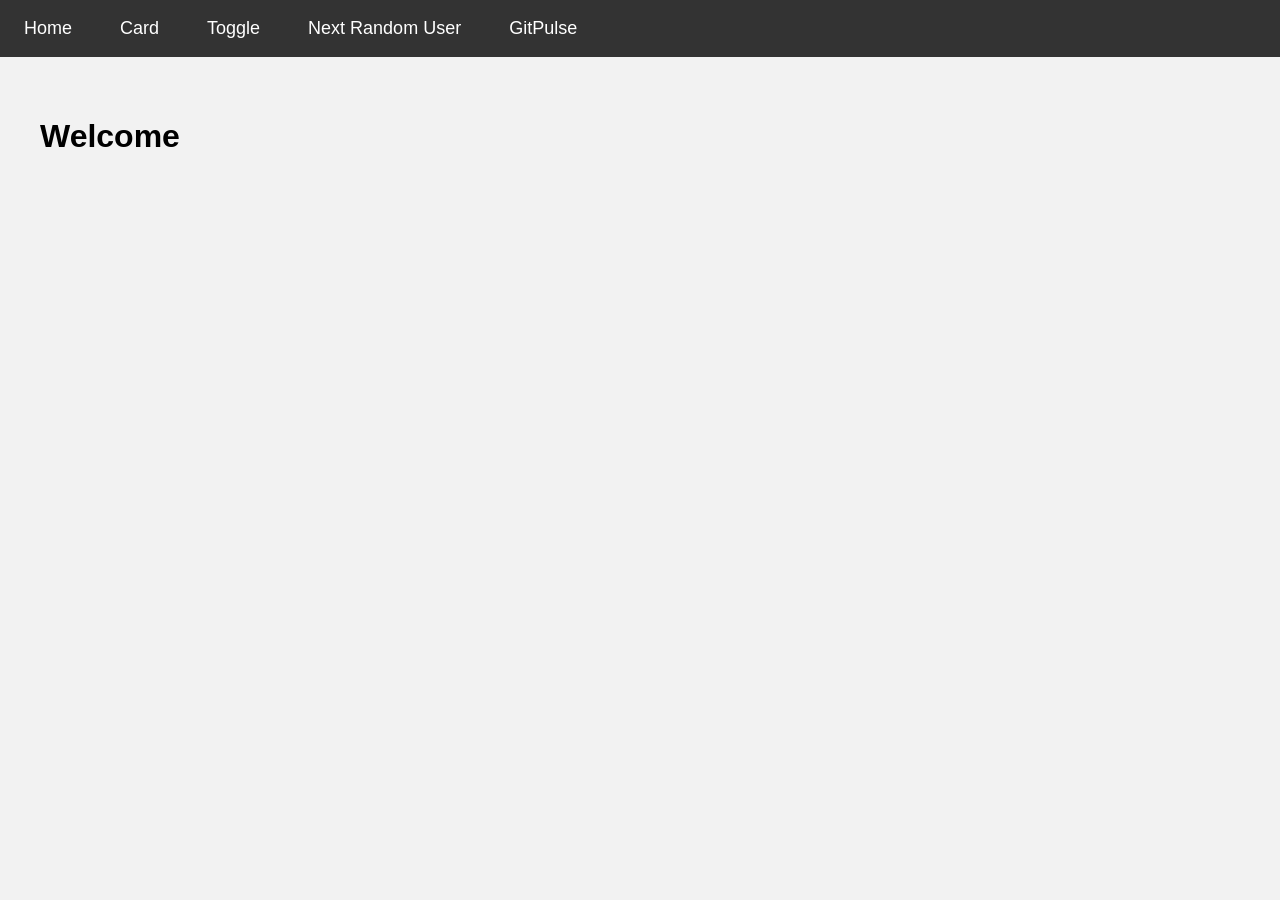
<file: src/main/resources/static/index.html>
<!DOCTYPE html>
<html lang="en">
<head>
    <meta charset="UTF-8">
    <meta name="viewport"
          content="width=device-width, initial-scale=1.0">

    <title>GitPulse</title>

    <style>

        body{
            margin:0;
            font-family:Arial, sans-serif;
            background:#f2f2f2;
        }

        /* NAVBAR */

        .navbar{
            background:#333;
            overflow:hidden;
        }

        .navbar a{
            float:left;
            color:white;
            text-align:center;
            padding:18px 24px;
            text-decoration:none;
            font-size:18px;
        }

        .navbar a:hover{
            background:#555;
        }

        /* HOME SECTION */

        #home-section{
            padding:40px;
        }

        /* GITPULSE SECTION */

        #gitpulse-section{

            display:none;
            padding:40px;
            text-align:center;
        }

        .title{
            font-size:60px;
            color:#1a73e8;
            margin-bottom:10px;
        }

        .subtitle{
            font-size:22px;
            margin-bottom:40px;
        }

        .search-box{

            margin-bottom:40px;
        }

        input{

            width:350px;
            padding:14px;
            border-radius:10px;
            border:1px solid #ccc;
            font-size:16px;
        }

        button{

            padding:14px 22px;
            background:#1a73e8;
            color:white;
            border:none;
            border-radius:10px;
            cursor:pointer;
            font-size:16px;
            margin-left:10px;
        }

        button:hover{
            background:#0d5ec7;
        }

        /* PROFILE CARD */

        .profile-card{

            background:white;
            width:400px;
            margin:auto;
            padding:30px;
            border-radius:20px;
            box-shadow:0 4px 15px rgba(0,0,0,0.1);
        }

        .profile-card img{

            width:120px;
            height:120px;
            border-radius:50%;
            margin-bottom:20px;
        }

        .profile-card h2{

            margin:10px 0;
        }

        .profile-card p{

            color:#555;
            margin:8px 0;
        }

        .stats{

            display:flex;
            justify-content:space-around;
            margin-top:20px;
        }

        .stat-box{

            background:#f2f2f2;
            padding:15px;
            border-radius:12px;
            width:100px;
        }

        .repo-section{

            margin-top:40px;
        }

        .repo-card{

            background:white;
            width:500px;
            margin:15px auto;
            padding:20px;
            border-radius:15px;
            text-align:left;
            box-shadow:0 4px 10px rgba(0,0,0,0.1);
        }

        .repo-card a{

            color:#1a73e8;
            font-size:20px;
            text-decoration:none;
            font-weight:bold;
        }

        .repo-card p{

            color:#555;
        }

    </style>

</head>

<body>

<!-- NAVBAR -->

<div class="navbar">

    <a href="#"
       onclick="showHome()">

       Home
    </a>

    <a href="#">
        Card
    </a>

    <a href="#">
        Toggle
    </a>

    <a href="#">
        Next Random User
    </a>

    <a href="#"
       onclick="showGitPulse()">

       GitPulse
    </a>

</div>

<!-- HOME SECTION -->

<div id="home-section">

    <h1>Welcome</h1>

</div>

<!-- GITPULSE SECTION -->

<div id="gitpulse-section">

    <div class="title">
        GitPulse
    </div>

    <div class="subtitle">
        GitHub Developer Portfolio Analyzer
    </div>

    <div class="search-box">

        <input
            type="text"
            id="username-input"
            placeholder="Enter GitHub Username"
        >

        <button onclick="analyzeProfile()">
            Analyze
        </button>

    </div>

    <div id="profile-result"></div>

    <div class="repo-section"
         id="repo-section">

    </div>

</div>

<script>

    function showGitPulse(){

        document
            .getElementById("home-section")
            .style.display = "none";

        document
            .getElementById("gitpulse-section")
            .style.display = "block";
    }

    function showHome(){

        document
            .getElementById("home-section")
            .style.display = "block";

        document
            .getElementById("gitpulse-section")
            .style.display = "none";
    }

    async function analyzeProfile(){

        const username =
            document
            .getElementById("username-input")
            .value;

        if(username === ""){

            alert("Enter username");
            return;
        }

        try{

            /* USER API */

            const userResponse =
                await fetch(
                    `http://localhost:8080/github/${username}`
                );

            if(!userResponse.ok){

                alert("User not found");
                return;
            }

            const user =
                await userResponse.json();

            /* REPOS API */

            const repoResponse =
                await fetch(
                    `http://localhost:8080/github/${username}/repos`
                );

            const repos =
                await repoResponse.json();

            /* PROFILE */

            document
                .getElementById("profile-result")
                .innerHTML = `

                <div class="profile-card">

                    <img src="${user.avatar_url}">

                    <h2>
                        ${user.name || user.login}
                    </h2>

                    <p>
                        @${user.login}
                    </p>

                    <p>
                        ${user.bio || ""}
                    </p>

                    <div class="stats">

                        <div class="stat-box">

                            <h3>
                                ${user.followers}
                            </h3>

                            <p>
                                Followers
                            </p>

                        </div>

                        <div class="stat-box">

                            <h3>
                                ${user.public_repos}
                            </h3>

                            <p>
                                Repositories
                            </p>

                        </div>

                    </div>

                    <br>

                    <a href="${user.html_url}"
                       target="_blank">

                       View GitHub Profile

                    </a>

                </div>
            `;

            /* REPOSITORIES */

            let repoHTML = "";

            repos
            .sort(
                (a,b)=>
                b.stargazers_count
                -
                a.stargazers_count
            )
            .slice(0,5)
            .forEach(repo => {

                repoHTML += `

                    <div class="repo-card">

                        <a href="${repo.html_url}"
                           target="_blank">

                           ${repo.name}

                        </a>

                        <p>
                            ${repo.description || "No Description"}
                        </p>

                        <p>
                            ⭐ Stars:
                            ${repo.stargazers_count}
                        </p>

                        <p>
                            🍴 Forks:
                            ${repo.forks_count}
                        </p>

                        <p>
                            💻 Language:
                            ${repo.language || "N/A"}
                        </p>

                    </div>
                `;
            });

            document
                .getElementById("repo-section")
                .innerHTML = repoHTML;

        }
        catch(error){

            console.log(error);

            alert("Backend not running");
        }
    }

</script>

</body>
</html>
</file>
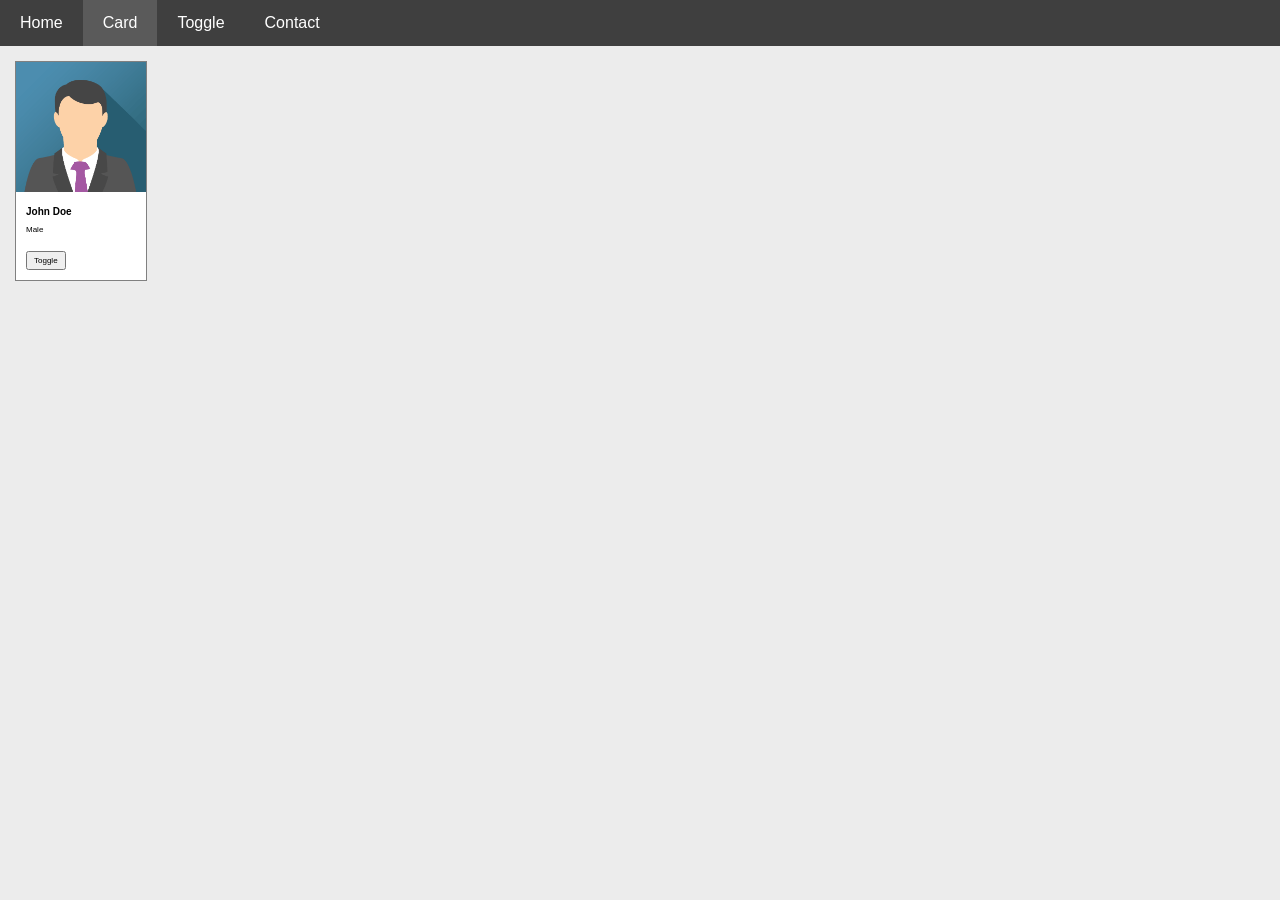
<file: src/main/resources/static/card.html>
<!DOCTYPE html>
<html lang="en">

<head>
    <meta charset="UTF-8">
    <meta name="viewport"
          content="width=device-width, initial-scale=1.0">

    <title>Profile Card</title>

    <!-- CSS -->
    <link rel="stylesheet" href="css/site.css">
    <link rel="stylesheet" href="css/card.css">
</head>

<body>

    <!-- NAVBAR -->
    <div class="navbar">

        <a href="index.html">
            Home
        </a>

        <a class="active" href="card.html">
            Card
        </a>

        <!-- NAVBAR TOGGLE -->
        <a href="#"
           onclick="toggleUser()">
            Toggle
        </a>

        <a href="#">
            Contact
        </a>

    </div>


    <!-- PROFILE CARD -->
    <div class="card">

        <!-- IMAGE -->
        <img
            id="userImage"
            src="img/john_doe.png"
            alt="Profile"
        >

        <!-- CARD CONTENT -->
        <div class="card-content">

            <!-- NAME -->
            <h2 id="userName">
                John Doe
            </h2>

            <!-- GENDER -->
            <p id="userGender">
                Male
            </p>

            <!-- CARD TOGGLE BUTTON -->
            <button onclick="toggleUser()">
                Toggle
            </button>

        </div>

    </div>

    <!-- JAVASCRIPT -->
    <script src="js/toggle.js"></script>

</body>

</html>
</file>
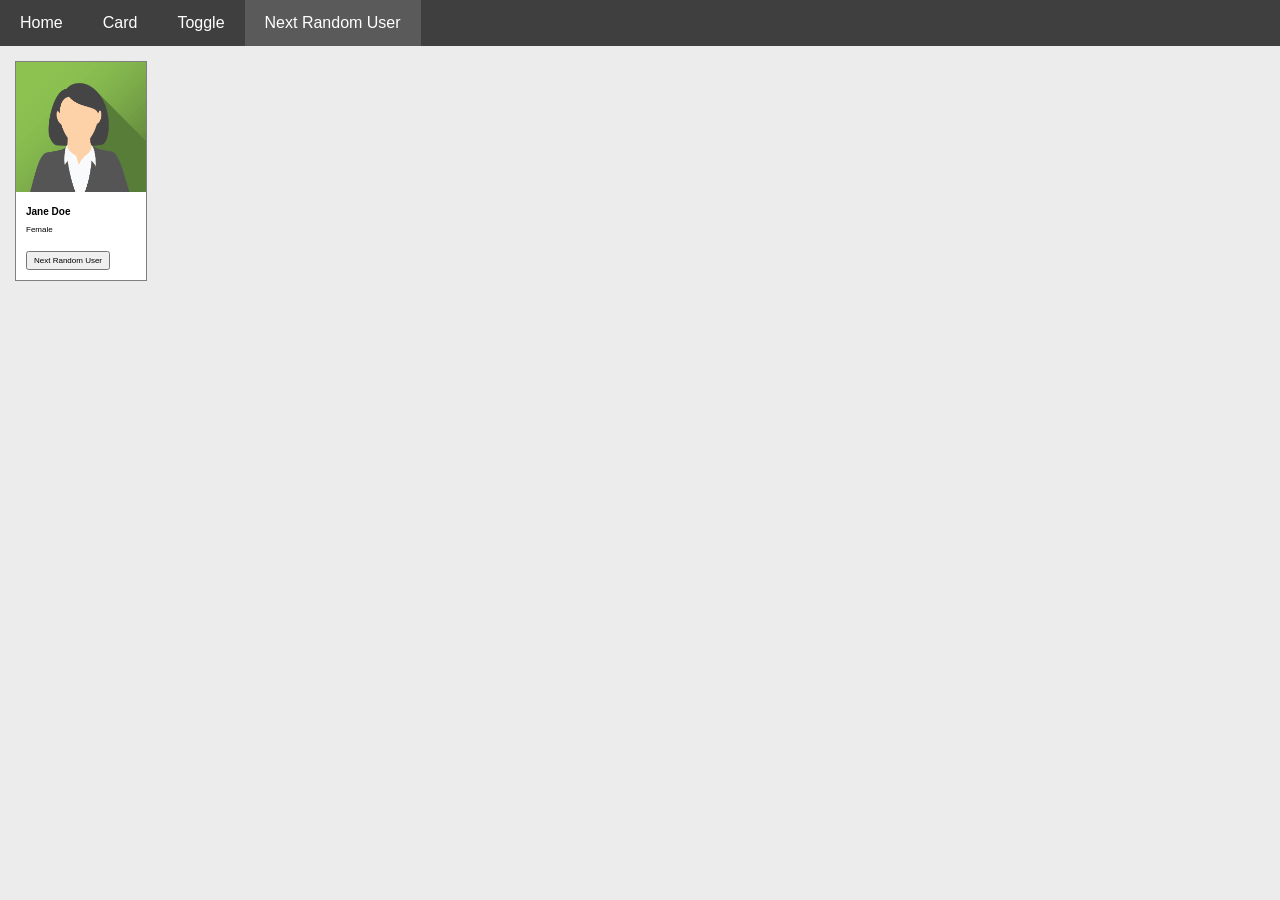
<file: src/main/resources/static/randomuser.html>
<!DOCTYPE html>
<html lang="en">

<head>
    <meta charset="UTF-8">

    <meta name="viewport"
          content="width=device-width, initial-scale=1.0">

    <title>Random User</title>

    <!-- CSS -->
    <link rel="stylesheet" href="css/site.css">

    <link rel="stylesheet" href="css/card.css">
</head>

<body>

    <!-- NAVBAR -->
    <div class="navbar">

        <a href="index.html">
            Home
        </a>

        <a href="card.html">
            Card
        </a>

        <a href="toggle.html">
            Toggle
        </a>

        <a class="active"
           href="randomuser.html">
            Next Random User
        </a>

    </div>


    <!-- PROFILE CARD -->
    <div class="card">

        <!-- IMAGE -->
        <img
            id="userImage"
            src="img/jane_doe.png"
            alt="Profile"
        >

        <!-- CONTENT -->
        <div class="card-content">

            <h2 id="userName">
                Jane Doe
            </h2>

            <p id="userGender">
                Female
            </p>

            <button onclick="generateRandomUser()">

                Next Random User

            </button>

        </div>

    </div>

    <!-- JS -->
    <script src="js/randomuser.js"></script>

</body>

</html>
</file>
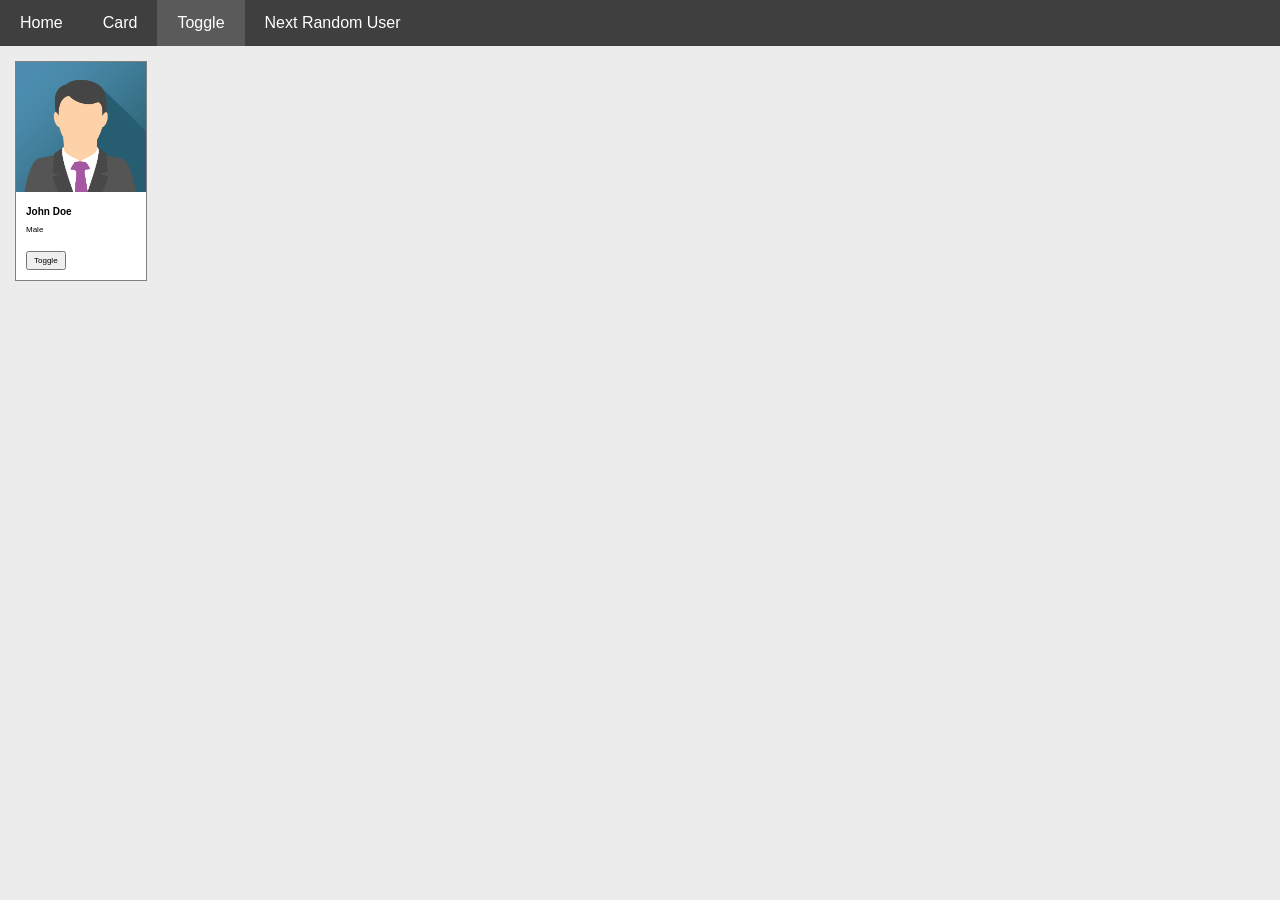
<file: src/main/resources/static/toggle.html>
<!DOCTYPE html>
<html lang="en">

<head>
    <meta charset="UTF-8">

    <meta name="viewport"
          content="width=device-width, initial-scale=1.0">

    <title>Toggle</title>

    <!-- CSS -->
    <link rel="stylesheet" href="css/site.css">

    <link rel="stylesheet" href="css/card.css">
</head>

<body>

    <!-- NAVBAR -->
    <div class="navbar">

        <a href="index.html">
            Home
        </a>

        <a href="card.html">
            Card
        </a>

        <a class="active"
           href="toggle.html">
            Toggle
        </a>

        <a href="randomuser.html">
            Next Random User
        </a>

    </div>


    <!-- PROFILE CARD -->
    <div class="card">

        <!-- IMAGE -->
        <img
            id="userImage"
            src="img/john_doe.png"
            alt="Profile"
        >

        <!-- CONTENT -->
        <div class="card-content">

            <h2 id="userName">
                John Doe
            </h2>

            <p id="userGender">
                Male
            </p>

            <button onclick="toggleUser()">

                Toggle

            </button>

        </div>

    </div>

    <!-- JS -->
    <script src="js/toggle.js"></script>

</body>

</html>
</file>
<file: src/main/resources/static/css/site.css>
body{
    margin: 0;
    font-family: Arial;
    background-color: #ececec;
}

.navbar{
    background-color: #3f3f3f;
    overflow: hidden;
}

.navbar a{
    float: left;
    color: white;
    text-decoration: none;
    padding: 14px 20px;
}

.navbar a.active{
    background-color: #5a5a5a;
}

.navbar a:hover{
    background-color: #6f6f6f;
}
</file>
<file: src/main/resources/static/css/card.css>
.card{
    width: 130px;
    border: 1px solid gray;
    margin-top: 15px;
    margin-left: 15px;
    background-color: white;
}

.card img{
    width: 100%;
    height: 130px;
    object-fit: cover;
}

.card-content{
    padding: 10px;
}

#userName{
    margin-top: 0;
    margin-bottom: 8px;
    font-size: 10px;
    color: black;
}

#userGender{
    margin-top: 0;
    margin-bottom: 15px;
    font-size: 8px;
    color: black;
}

button{
    padding: 3px 6px;
    font-size: 8px;
    cursor: pointer;
}
</file>
